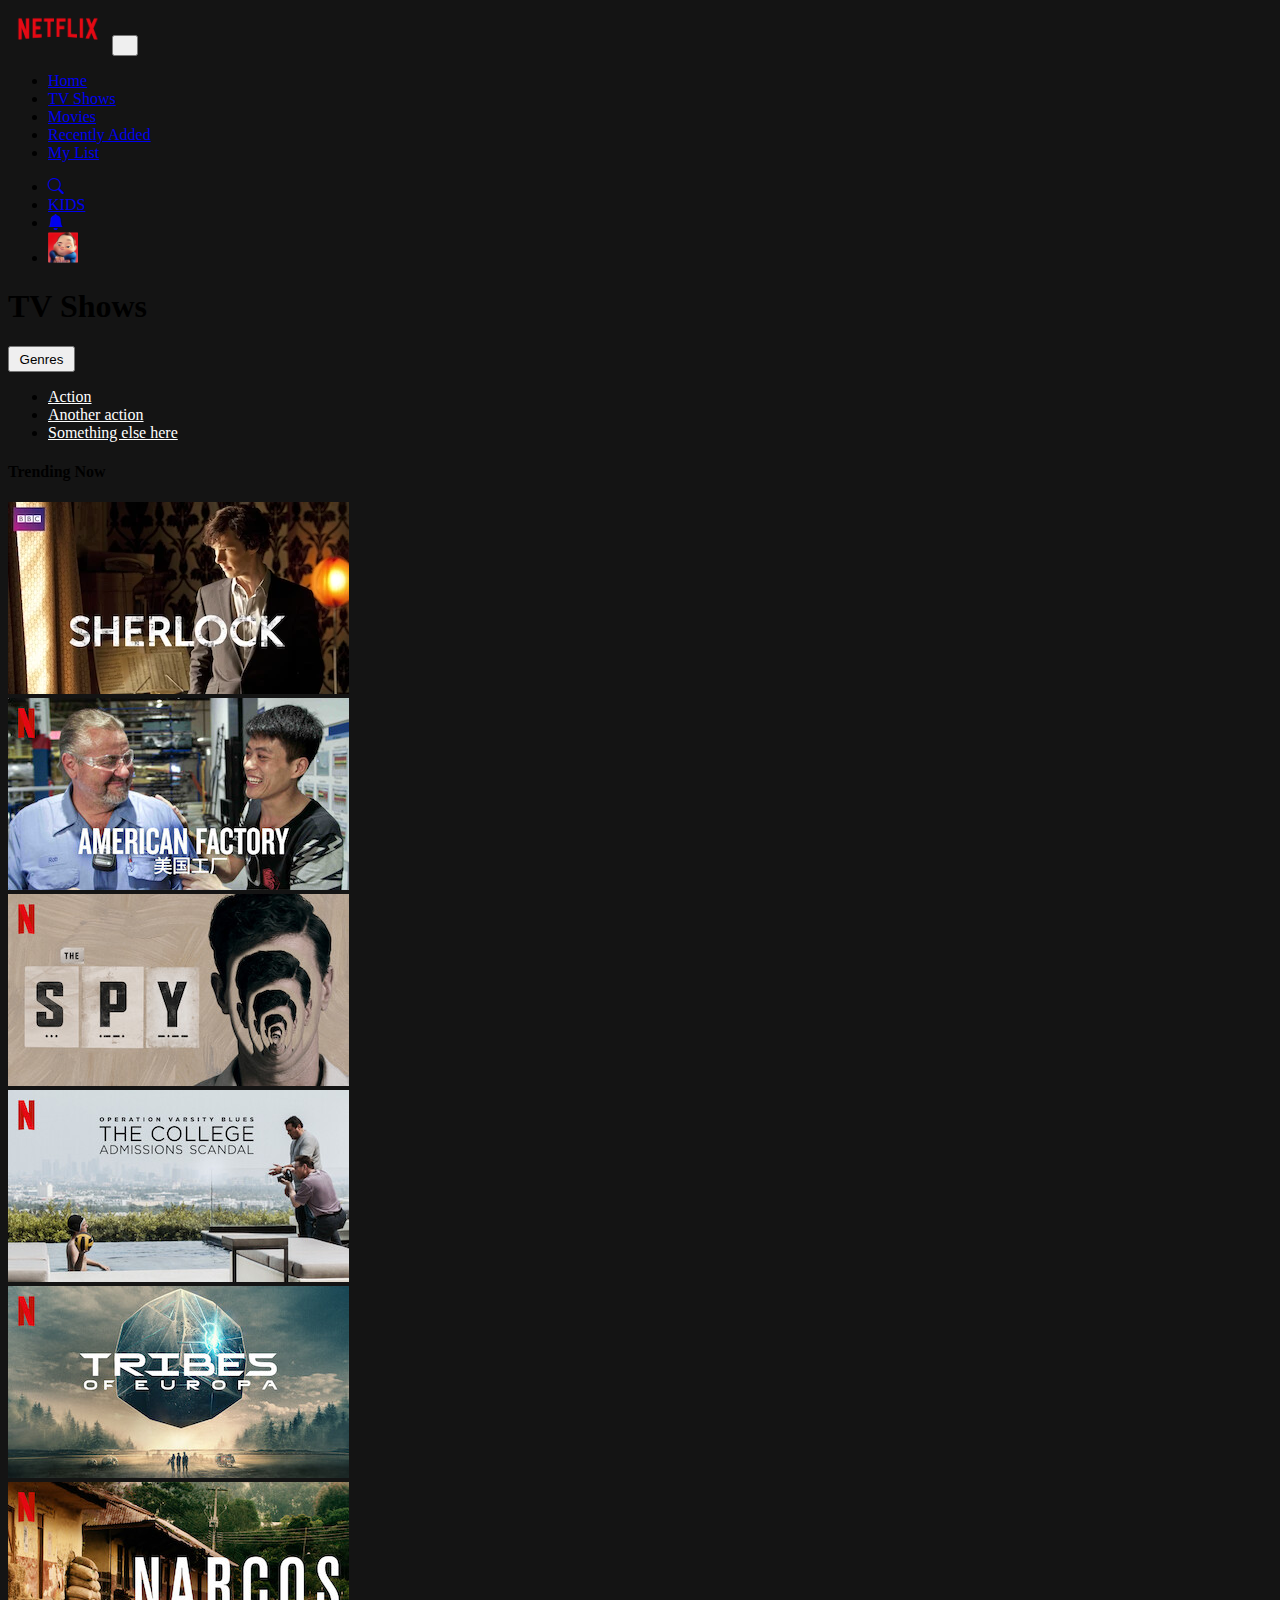
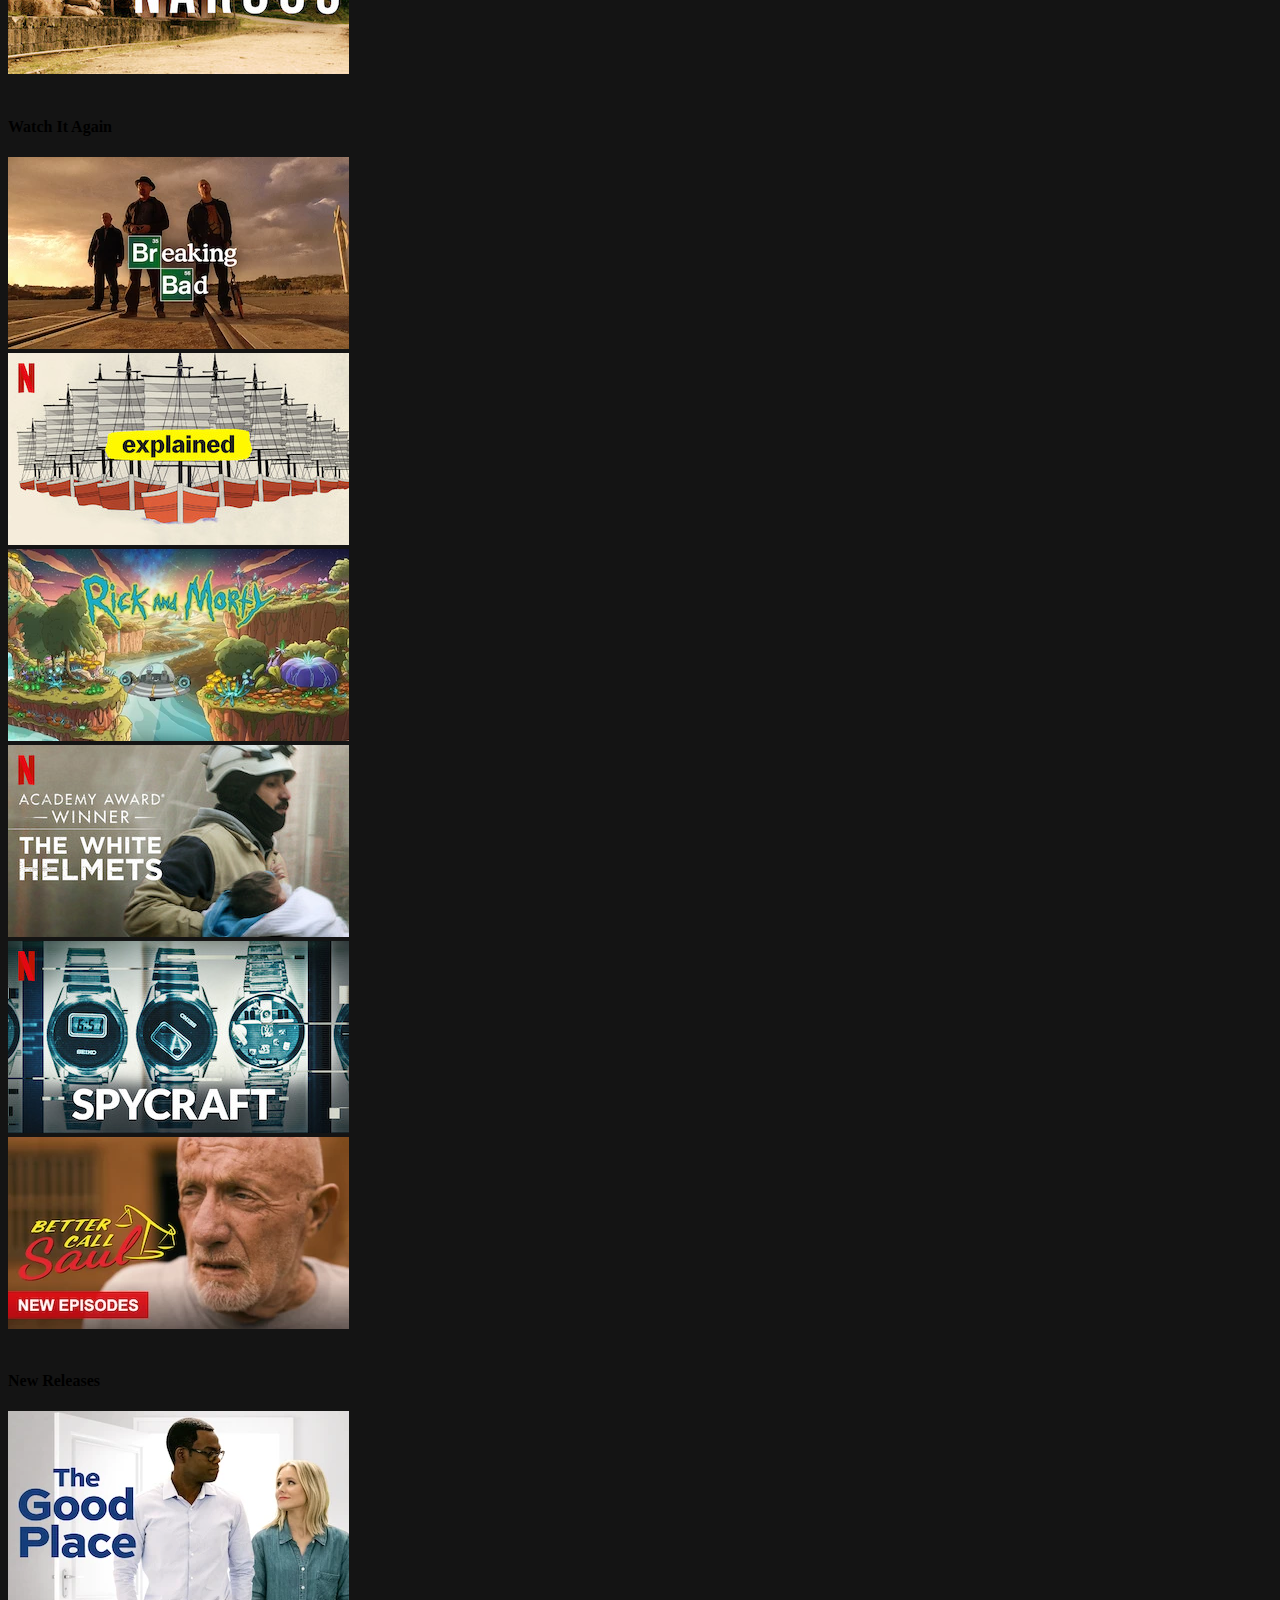
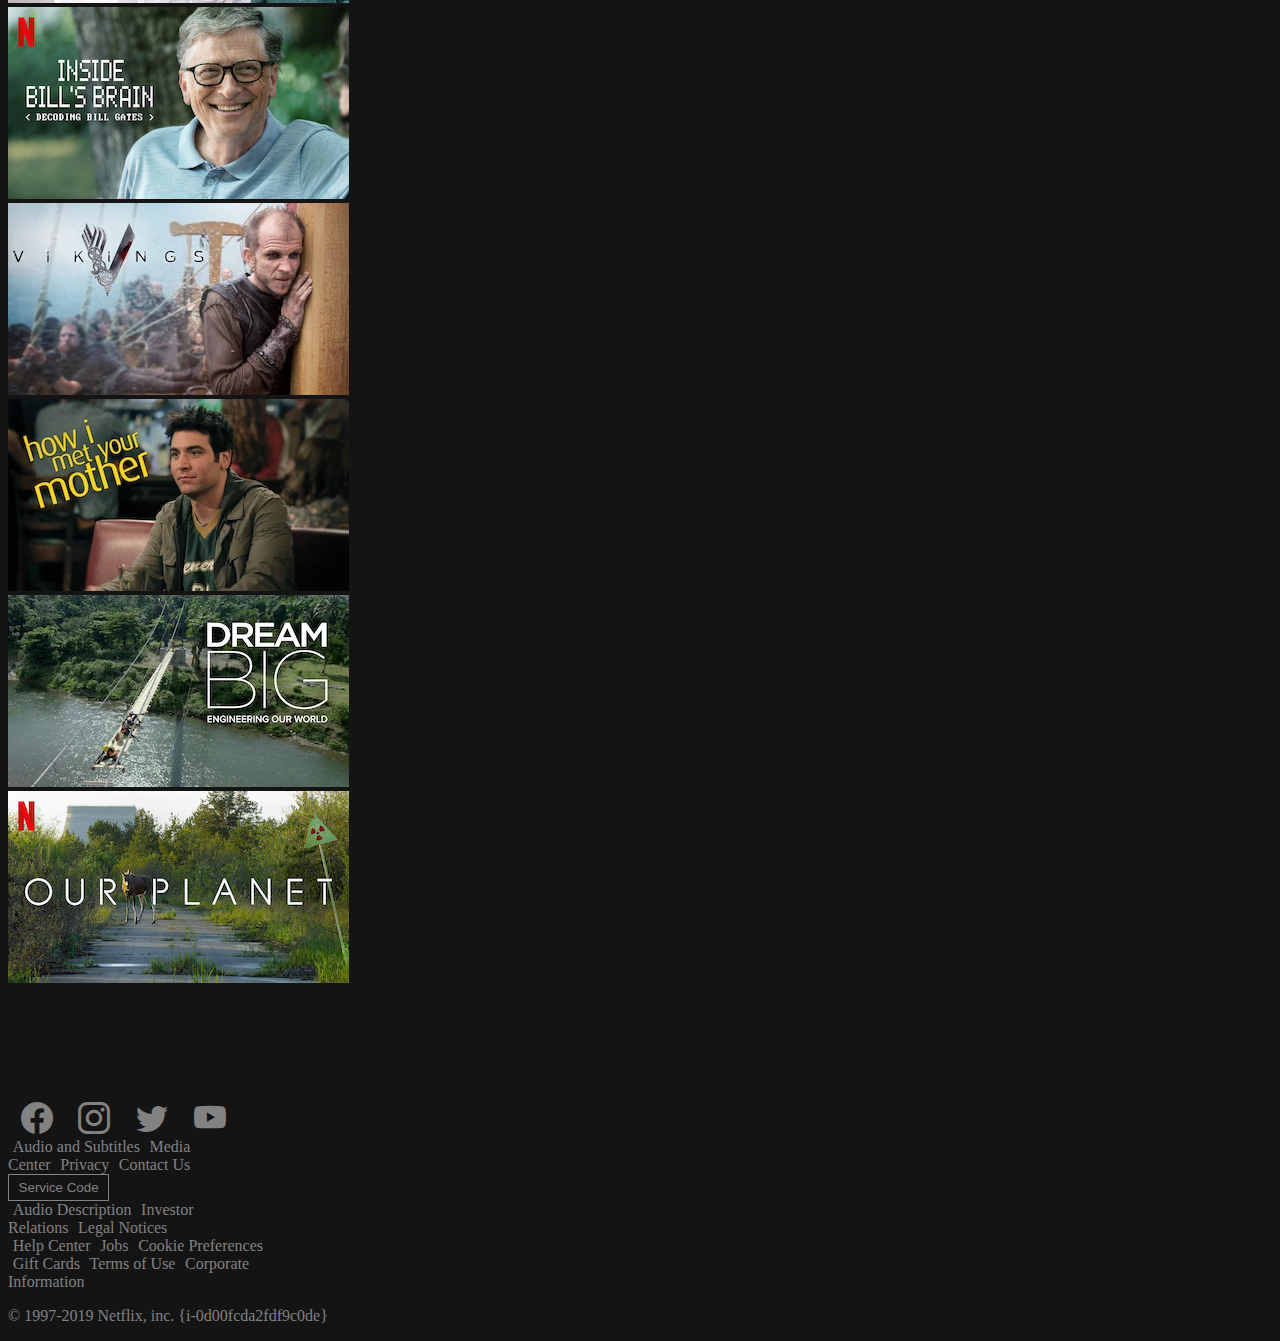
<file: index.html>
<!DOCTYPE html>
<html lang="en">
  <head>
    <meta charset="utf-8" />
    <meta name="viewport" content="width=device-width, initial-scale=1" />
    <title>Bootstrap demo</title>
    <link rel="preconnect" href="https://fonts.googleapis.com" />
    <link rel="preconnect" href="https://fonts.gstatic.com" crossorigin />
    <link
      href="https://fonts.googleapis.com/css2?family=Noto+Sans+Kawi:wght@400;500;600;700&family=Roboto:wght@900&display=swap"
      rel="stylesheet"
    />
    <link
      href="https://cdn.jsdelivr.net/npm/bootstrap@5.2.3/dist/css/bootstrap.min.css"
      rel="stylesheet"
      integrity="sha384-rbsA2VBKQhggwzxH7pPCaAqO46MgnOM80zW1RWuH61DGLwZJEdK2Kadq2F9CUG65"
      crossorigin="anonymous"
    />
    <link
      rel="stylesheet"
      href="https://cdn.jsdelivr.net/npm/bootstrap-icons@1.3.0/font/bootstrap-icons.css"
    />
    <link rel="stylesheet" href="./assets/css/style.css" />
  </head>
  <body>
    <div class="content px-5">
      <nav class="navbar navbar-dark navbar-expand-lg mb-3">
        <div class="container-fluid p-0">
          <a class="navbar-brand" href="#"
            ><img
              src="./assets/netflix_logo.png"
              width="100"
              alt="netflix-logo"
          /></a>
          <button
            class="navbar-toggler"
            type="button"
            data-bs-toggle="collapse"
            data-bs-target="#navbarNav"
            aria-controls="navbarNav"
            aria-expanded="false"
            aria-label="Toggle navigation"
          >
            <span class="navbar-toggler-icon"></span>
          </button>
          <div class="collapse navbar-collapse" id="navbarNav">
            <ul class="navbar-nav">
              <li class="nav-item">
                <a class="nav-link" href="#">Home</a>
              </li>
              <li class="nav-item">
                <a class="nav-link active" aria-current="page" href="#"
                  >TV Shows</a
                >
              </li>
              <li class="nav-item">
                <a class="nav-link" href="#">Movies</a>
              </li>
              <li class="nav-item">
                <a class="nav-link" href="#">Recently Added</a>
              </li>
              <li class="nav-item">
                <a class="nav-link" href="#">My List</a>
              </li>
            </ul>
            <ul
              class="navbar-nav ms-auto d-flex align-items-center gap-2 d-none d-lg-inline-flex"
            >
              <li class="nav-item">
                <a class="nav-link" href="#"
                  ><i class="bi bi-search text-white"></i
                ></a>
              </li>
              <li class="nav-item">
                <a class="nav-link text-light" href="#">KIDS</a>
              </li>
              <li class="nav-item">
                <a class="nav-link" href="#"
                  ><i class="bi bi-bell-fill text-white"></i>
                </a>
              </li>
              <li class="nav-item">
                <a class="nav-link" href="#"
                  ><img src="./assets/avatar.png" width="30" alt="avatar"
                /></a>
              </li>
            </ul>
          </div>
        </div>
      </nav>
      <div class="container-fluid mb-4">
        <div class="d-flex align-items-center">
          <h1 class="text-light">TV Shows</h1>
          <div class="dropdown ms-5">
            <button
              class="btn custom-btn btn-lg btn-dark rounded-0 bg-black border-light dropdown-toggle"
              type="button"
              data-bs-toggle="dropdown"
              aria-expanded="false"
            >
              Genres
            </button>
            <ul class="dropdown-menu custom-dropdown bg-black rounded-0">
              <li><a class="dropdown-item" href="#">Action</a></li>
              <li><a class="dropdown-item" href="#">Another action</a></li>
              <li><a class="dropdown-item" href="#">Something else here</a></li>
            </ul>
          </div>
        </div>
      </div>
      <div class="container-fluid mb-5">
        <h4 class="text-light">Trending Now</h4>
        <div id="myCarousel" class="carousel slide" data-ride="carousel">
          <div class="carousel-inner">
            <div class="carousel-item active">
              <div class="row">
                <div class="col-6 col-md-4 col-lg-2 p-1">
                  <img
                    src="./assets/media/media0.webp"
                    alt="Immagine 1"
                    style="max-width: 100%"
                  />
                </div>
                <div class="col-6 col-md-4 col-lg-2 p-1">
                  <img
                    src="./assets/media/media1.jpg"
                    alt="Immagine 2"
                    style="max-width: 100%"
                  />
                </div>
                <div class="col-6 col-md-4 col-lg-2 p-1">
                  <img
                    src="./assets/media/media10.jpg"
                    alt="Immagine 3"
                    style="max-width: 100%"
                  />
                </div>
                <div class="col-6 col-md-4 col-lg-2 p-1">
                  <img
                    src="./assets/media/media11.jpg"
                    alt="Immagine 1"
                    style="max-width: 100%"
                  />
                </div>
                <div class="col-6 col-md-4 col-lg-2 p-1">
                  <img
                    src="./assets/media/media12.jpg"
                    alt="Immagine 2"
                    style="max-width: 100%"
                  />
                </div>
                <div class="col-6 col-md-4 col-lg-2 p-1">
                  <img
                    src="./assets/media/media13.jpg"
                    alt="Immagine 3"
                    style="max-width: 100%"
                  />
                </div>
              </div>
            </div>
          </div>
          <a
            class="carousel-control-prev"
            href="#myCarousel"
            role="button"
            data-slide="prev"
          >
            <span class="carousel-control-prev-icon" aria-hidden="true"></span>
            <span class="sr-only"></span>
          </a>
          <a
            class="carousel-control-next"
            href="#myCarousel"
            role="button"
            data-slide="next"
          >
            <span class="carousel-control-next-icon" aria-hidden="true"></span>
            <span class="sr-only"></span>
          </a>
        </div>
      </div>
      <div class="container-fluid mb-5">
        <h4 class="text-light">Watch It Again</h4>
        <div id="myCarousel" class="carousel slide" data-ride="carousel">
          <div class="carousel-inner">
            <div class="carousel-item active">
              <div class="row">
                <div class="col-6 col-md-4 col-lg-2 p-1">
                  <img
                    src="./assets/media/media14.webp"
                    alt="Immagine 1"
                    style="max-width: 100%"
                  />
                </div>
                <div class="col-6 col-md-4 col-lg-2 p-1">
                  <img
                    src="./assets/media/media15.jpg"
                    alt="Immagine 2"
                    style="max-width: 100%"
                  />
                </div>
                <div class="col-6 col-md-4 col-lg-2 p-1">
                  <img
                    src="./assets/media/media16.webp"
                    alt="Immagine 3"
                    style="max-width: 100%"
                  />
                </div>
                <div class="col-6 col-md-4 col-lg-2 p-1">
                  <img
                    src="./assets/media/media17.jpg"
                    alt="Immagine 1"
                    style="max-width: 100%"
                  />
                </div>
                <div class="col-6 col-md-4 col-lg-2 p-1">
                  <img
                    src="./assets/media/media18.jpg"
                    alt="Immagine 2"
                    style="max-width: 100%"
                  />
                </div>
                <div class="col-6 col-md-4 col-lg-2 p-1">
                  <img
                    src="./assets/media/media19.webp"
                    alt="Immagine 3"
                    style="max-width: 100%"
                  />
                </div>
              </div>
            </div>
          </div>
          <a
            class="carousel-control-prev"
            href="#myCarousel"
            role="button"
            data-slide="prev"
          >
            <span class="carousel-control-prev-icon" aria-hidden="true"></span>
            <span class="sr-only"></span>
          </a>
          <a
            class="carousel-control-next"
            href="#myCarousel"
            role="button"
            data-slide="next"
          >
            <span class="carousel-control-next-icon" aria-hidden="true"></span>
            <span class="sr-only"></span>
          </a>
        </div>
      </div>
      <div class="container-fluid">
        <h4 class="text-light">New Releases</h4>
        <div id="myCarousel" class="carousel slide" data-ride="carousel">
          <div class="carousel-inner">
            <div class="carousel-item active">
              <div class="row">
                <div class="col-6 col-md-4 col-lg-2 p-1">
                  <img
                    src="./assets/media/media2.webp"
                    alt="Immagine 1"
                    style="max-width: 100%"
                  />
                </div>
                <div class="col-6 col-md-4 col-lg-2 p-1">
                  <img
                    src="./assets/media/media20.jpg"
                    alt="Immagine 2"
                    style="max-width: 100%"
                  />
                </div>
                <div class="col-6 col-md-4 col-lg-2 p-1">
                  <img
                    src="./assets/media/media21.webp"
                    alt="Immagine 3"
                    style="max-width: 100%"
                  />
                </div>
                <div class="col-6 col-md-4 col-lg-2 p-1">
                  <img
                    src="./assets/media/media22.webp"
                    alt="Immagine 1"
                    style="max-width: 100%"
                  />
                </div>
                <div class="col-6 col-md-4 col-lg-2 p-1">
                  <img
                    src="./assets/media/media23.webp"
                    alt="Immagine 2"
                    style="max-width: 100%"
                  />
                </div>
                <div class="col-6 col-md-4 col-lg-2 p-1">
                  <img
                    src="./assets/media/media24.jpg"
                    alt="Immagine 3"
                    style="max-width: 100%"
                  />
                </div>
              </div>
            </div>
          </div>
          <a
            class="carousel-control-prev"
            href="#myCarousel"
            role="button"
            data-slide="prev"
          >
            <span class="carousel-control-prev-icon" aria-hidden="true"></span>
            <span class="sr-only"></span>
          </a>
          <a
            class="carousel-control-next"
            href="#myCarousel"
            role="button"
            data-slide="next"
          >
            <span class="carousel-control-next-icon" aria-hidden="true"></span>
            <span class="sr-only"></span>
          </a>
        </div>
      </div>
    </div>
    <div class="container footer d-flex flex-column" style="max-width: 1000px">
      <div
        class="icons d-flex justify-content-sm-center justify-content-lg-start px-lg-1"
      >
        <i class="bi bi-facebook"></i><i class="bi bi-instagram"></i
        ><i class="bi bi-twitter"></i><i class="bi bi-youtube"></i>
      </div>
      <div class="container m-lg-0">
        <div class="row justify-content-between">
          <div
            class="col-3 d-flex flex-column align-items-start"
            style="max-width: 280px"
          >
            <span>Audio and Subtitles</span><span>Media Center</span
            ><span>Privacy</span><span class="mb-4">Contact Us</span>
            <button class="mb-4 service">Service Code</button>
          </div>
          <div class="col-3 d-flex flex-column" style="max-width: 280px">
            <span>Audio Description</span><span>Investor Relations</span
            ><span>Legal Notices</span>
          </div>
          <div class="col-3 d-flex flex-column" style="max-width: 280px">
            <span>Help Center</span><span>Jobs</span
            ><span>Cookie Preferences</span>
          </div>
          <div class="col-3 d-flex flex-column" style="max-width: 280px">
            <span>Gift Cards</span><span>Terms of Use</span
            ><span>Corporate Information</span>
          </div>
        </div>
        <p>&copy; 1997-2019 Netflix, inc. &#123;i-0d00fcda2fdf9c0de&#125;</p>
      </div>
    </div>
    <script
      src="https://cdn.jsdelivr.net/npm/bootstrap@5.2.3/dist/js/bootstrap.bundle.min.js"
      integrity="sha384-kenU1KFdBIe4zVF0s0G1M5b4hcpxyD9F7jL+jjXkk+Q2h455rYXK/7HAuoJl+0I4"
      crossorigin="anonymous"
    ></script>
  </body>
</html>
</file>
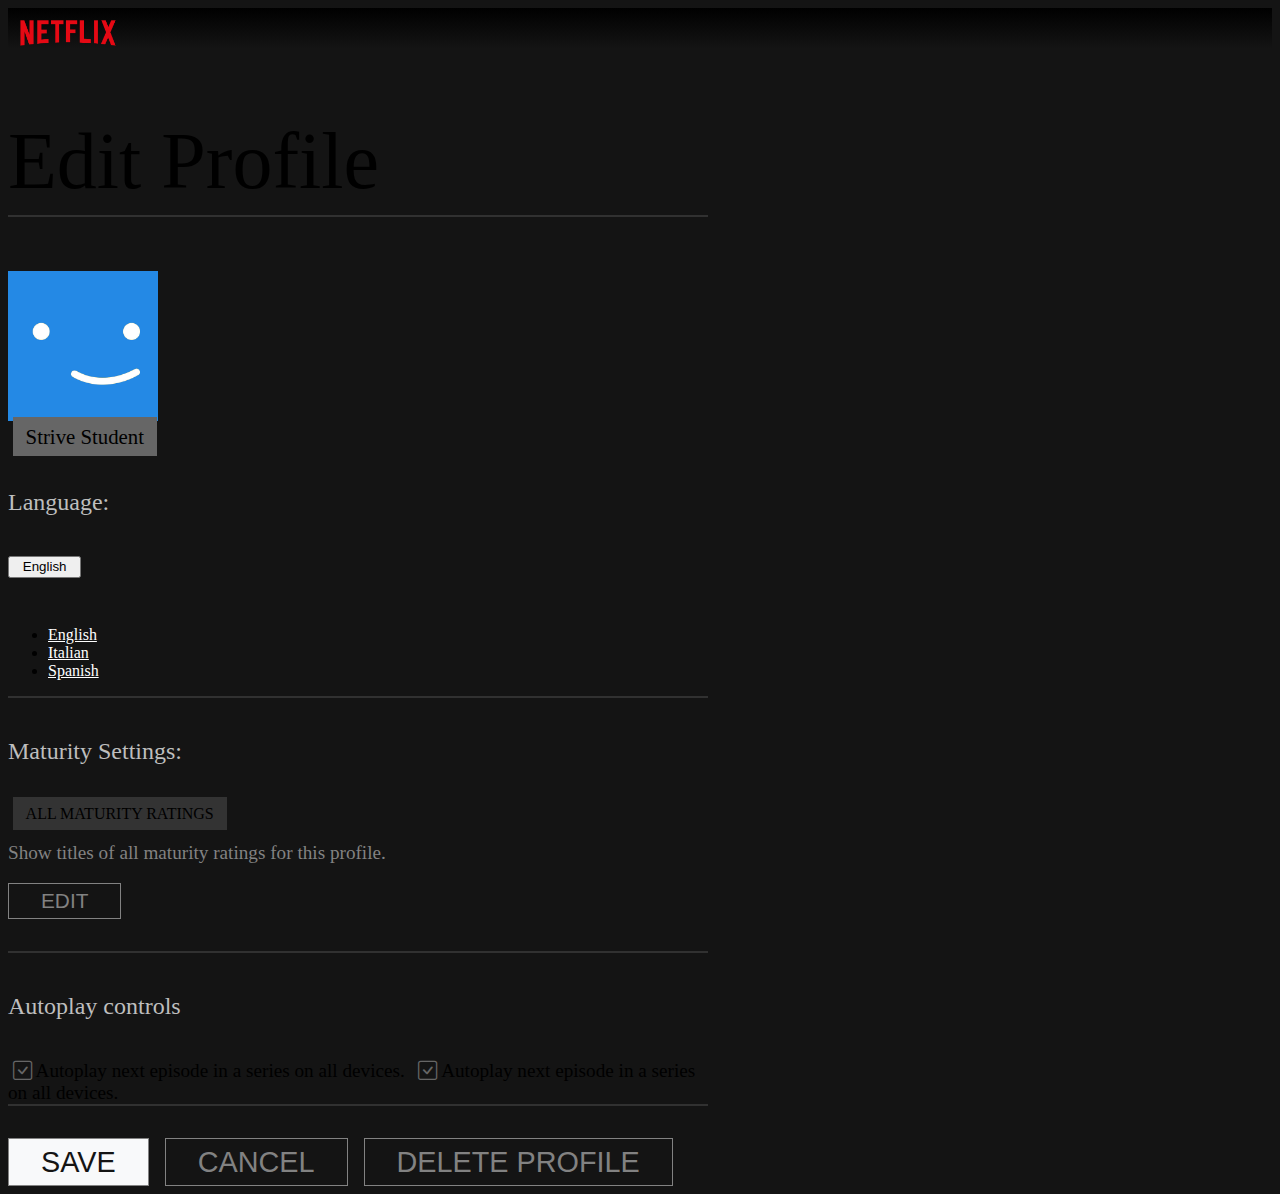
<file: profile.html>
<!DOCTYPE html>
<html lang="en">
  <head>
    <meta charset="utf-8" />
    <meta name="viewport" content="width=device-width, initial-scale=1" />
    <title>Bootstrap demo</title>
    <link rel="preconnect" href="https://fonts.googleapis.com" />
    <link rel="preconnect" href="https://fonts.gstatic.com" crossorigin />
    <link
      href="https://fonts.googleapis.com/css2?family=Noto+Sans+Kawi:wght@400;500;600;700&family=Roboto:wght@900&display=swap"
      rel="stylesheet"
    />
    <link
      href="https://cdn.jsdelivr.net/npm/bootstrap@5.2.3/dist/css/bootstrap.min.css"
      rel="stylesheet"
      integrity="sha384-rbsA2VBKQhggwzxH7pPCaAqO46MgnOM80zW1RWuH61DGLwZJEdK2Kadq2F9CUG65"
      crossorigin="anonymous"
    />
    <link
      rel="stylesheet"
      href="https://cdn.jsdelivr.net/npm/bootstrap-icons@1.3.0/font/bootstrap-icons.css"
    />
    <link rel="stylesheet" href="./assets/css/style.css" />
  </head>
  <body>
    <div class="container-fluid profile-netflix-logo p-2">
      <img src="./assets/netflix_logo.png" width="120" alt="" />
    </div>
    <div class="container pt-5" style="width: 700px">
      <h1 class="profile text-light">Edit Profile</h1>
      <div class="container edit-content d-flex p-0 gap-3 mt-4">
        <img
          src="./assets/profile-pic.jpg"
          class="rounded"
          height="150"
          alt=""
        />
        <div class="container d-flex flex-column text-light px-4">
          <div class="d-flex flex-column" id="first">
            <span class="m-0 strive">Strive Student</span>
            <div>
              <h5 class="mb-2 mt-5">Language:</h5>
              <div class="dropdown">
                <button
                  class="btn custom-btn profile-btn btn-lg btn-dark rounded-0 bg-black border-light dropdown-toggle"
                  type="button"
                  data-bs-toggle="dropdown"
                  aria-expanded="false"
                >
                  English
                </button>
                <ul class="dropdown-menu custom-dropdown bg-black rounded-0">
                  <li><a class="dropdown-item" href="#">English</a></li>
                  <li><a class="dropdown-item" href="#">Italian</a></li>
                  <li>
                    <a class="dropdown-item" href="#">Spanish</a>
                  </li>
                </ul>
              </div>
            </div>
          </div>
          <div id="second">
            <h5 class="mb-4 mt-4">Maturity Settings:</h5>
            <span class="m-0 ratings">ALL MATURITY RATINGS</span>
            <p style="font-size: 1.2rem" class="mt-3 text-light">
              Show titles of<span class="fw-bold">all maturity ratings</span>for
              this profile.
            </p>
            <button id="edit">EDIT</button>
          </div>
          <div id="third" class="d-flex flex-column">
            <h5 class="mb-2 mt-4">Autoplay controls</h5>
            <span class="m-0"
              ><i class="bi bi-check-square fs-2"></i> Autoplay next episode in
              a series on all devices.</span
            >
            <span class="m-0 mb-4"
              ><i class="bi bi-check-square fs-2"></i> Autoplay next episode in
              a series on all devices.</span
            >
          </div>
        </div>
      </div>
      <div class="buttons mb-5">
        <button>SAVE</button><button>CANCEL</button
        ><button>DELETE PROFILE</button>
      </div>
    </div>

    <script
      src="https://cdn.jsdelivr.net/npm/bootstrap@5.2.3/dist/js/bootstrap.bundle.min.js"
      integrity="sha384-kenU1KFdBIe4zVF0s0G1M5b4hcpxyD9F7jL+jjXkk+Q2h455rYXK/7HAuoJl+0I4"
      crossorigin="anonymous"
    ></script>
  </body>
</html>
</file>
<file: assets/css/style.css>
* {
  box-sizing: border-box;
}

body {
  background-color: #141414;
}

.custom-dropdown .dropdown-item {
  color: white;
}

.custom-btn {
  padding: 0.2rem 0.6rem;
}

.custom-btn::after {
  margin: 0 0 0 2rem;
}

.container > .icons i {
  color: #828282;
  margin: 0.8rem;
  font-size: 2rem;
}

.container > .row {
  color: #828282;
}

span {
  margin: 0.3rem;
}

.icons {
  display: inline;
}

.footer {
  margin-top: 6rem;
}

.service {
  background-color: #141414;
  color: #828282;
  border: 1px solid #828282;
  padding: 0.3rem 0.6rem;
}

p {
  color: #828282;
}

.profile-netflix-logo {
  background: linear-gradient(
    180deg,
    rgba(0, 0, 0, 1) 0%,
    #141414  75%
  );
}

.profile {
  padding-bottom: 0.5rem;
  border-bottom: 2px solid #313131;
  font-size: 5rem;
  font-weight: 400;
}

.edit-content {
  border-bottom: 2px solid #313131;
}

#first {
  border-bottom: 2px solid #313131;
}

#second {
  border-bottom: 2px solid #313131;
}

.buttons button {
  background-color: #141414;
  border: 1px solid #828282;
  color: #828282;
  padding: 0.4rem 2rem;
  font-size: 1.8rem;
  margin: 2rem 1rem 0 0;
  font-weight: 400;
}

.buttons button:first-child {
  background-color: #f8f9fa;
  color: #141414;
  padding: 0.4rem 2rem;
  font-size: 1.8rem;
  margin: 2rem 1rem 0 0;
  font-weight: 400;
}

.strive {
  background-color: #666666;
  padding: 0.5rem 0.8rem;
  font-size: 1.3rem;
  font-weight: 500;
}

h5 {
  color: #bebebe;
  font-size: 1.5rem;
  font-weight: 500;
}

.profile-btn {
  padding: 0.1rem 0.8rem;
  margin-bottom: 2rem;
}

.ratings {
  background-color: #333333;
  padding: 0.5rem 0.8rem;
}

#edit {
  background-color: #141414;
  border: 1px solid #828282;
  color: #828282;
  padding: 0.3rem 2rem;
  font-size: 1.3rem;
  margin-bottom: 2rem;
}

.form-check-input {
  background-color: #141414;
  border: 1px solid grey;
  padding: rem;
}

#third > span {
  font-size: 1.2rem;
}

.bi-check-square {
  color: #666666;
}
</file>
